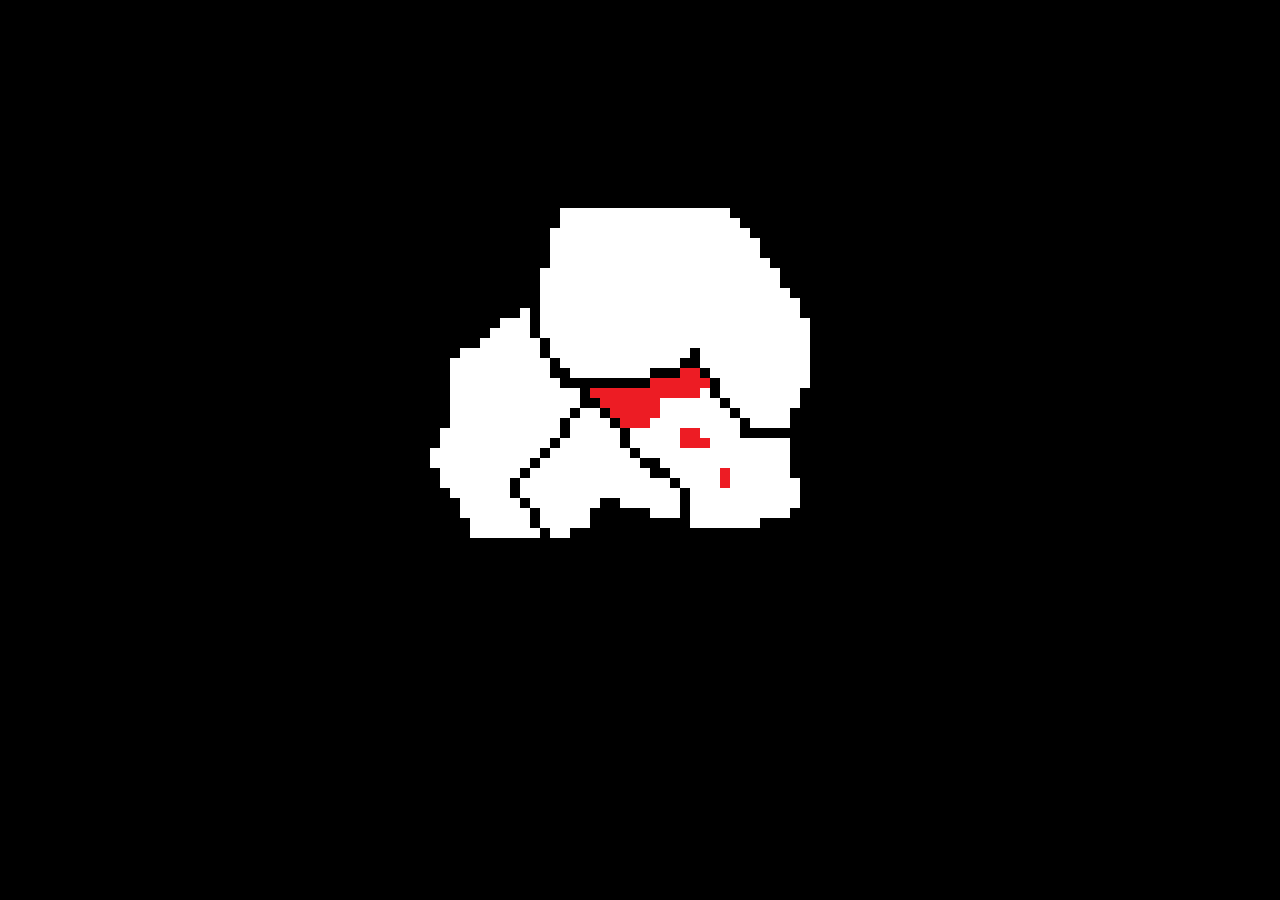
<file: Helping Ani Web/tissue.html>
<!DOCTYPE html>
<html>
    <head>
        <style>
            body{
                background-color: black;
            }

            #tissue{
                margin-left: auto;
                margin-right: auto;
                display: block;
                transform: translate(0, 60px);

                /*transition: width 2s, height 2s, transform 2s;*/
            }

            #tissue:hover{
                
            }
        </style>

        <meta charset="UTF-8">
        <meta name="viewport" content="width=device-width, initial-scale=1.0">
        <title>Tissue</title>
        <link href="" rel="stylesheet" type="text/css" media="all">

        <link rel="icon" href="assets/icons/x32.png">

    </head>

    <body>
        
        <a href="index.html"><img id="tissue" src="assets/tissue.png" alt=""></a>

    </body>
</html>
</file>
